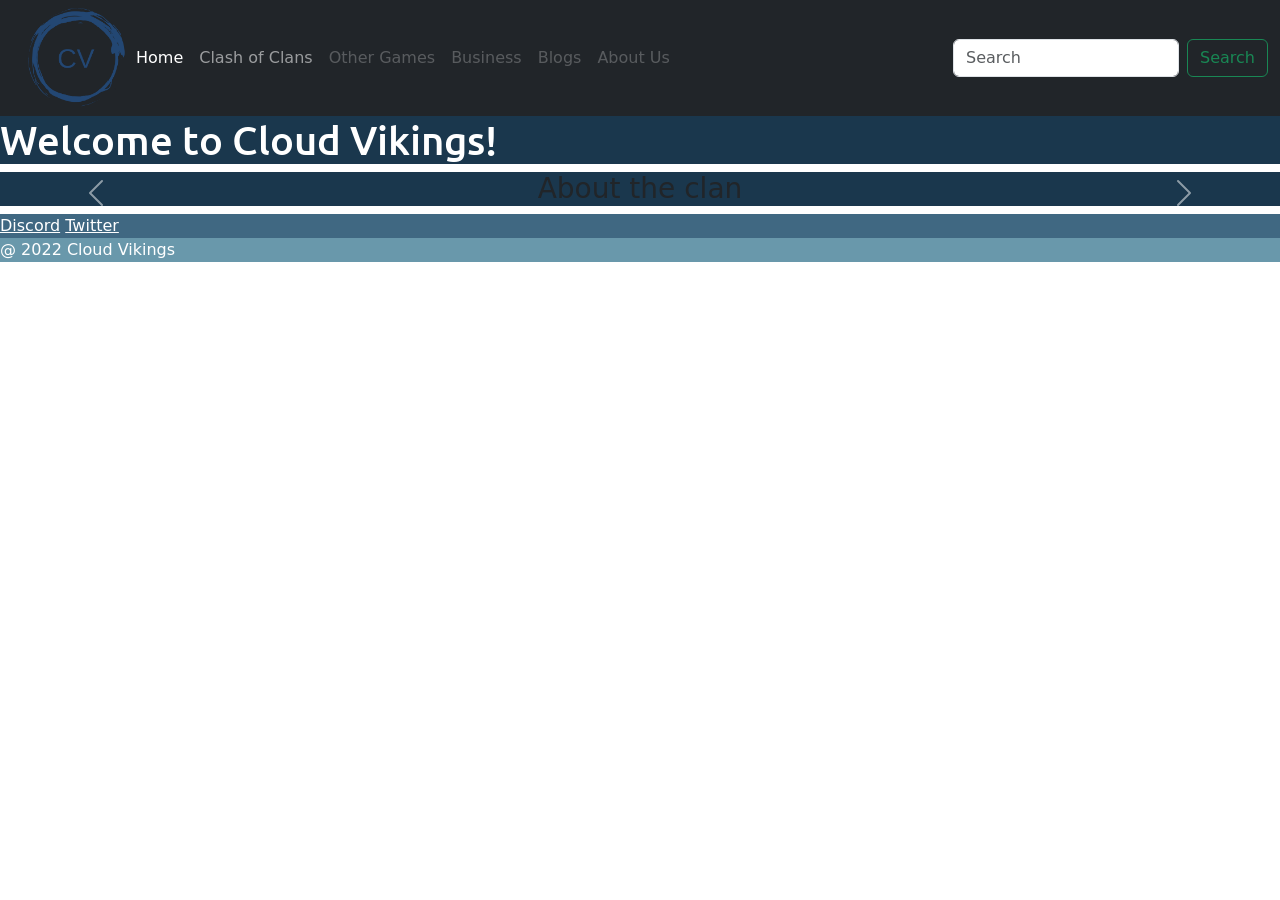
<file: images/index.html>
<!DOCTYPE html>
<html lang="en" dir="ltr">
  <head>
    <meta charset="utf-8">
    <title>Cloud Vikings</title>
    <link rel="stylesheet" href="css/styles.css">
    <link rel="icon" href="favicon.ico">

    <!-- Google fonts -->
    <link rel="preconnect" href="https://fonts.googleapis.com">
    <link rel="preconnect" href="https://fonts.gstatic.com" crossorigin>
    <link href="https://fonts.googleapis.com/css2?family=Ubuntu:wght@400;700&display=swap" rel="stylesheet">

    <!-- CSS links -->
    <link href="https://cdn.jsdelivr.net/npm/bootstrap@5.1.3/dist/css/bootstrap.min.css" rel="stylesheet" integrity="sha384-1BmE4kWBq78iYhFldvKuhfTAU6auU8tT94WrHftjDbrCEXSU1oBoqyl2QvZ6jIW3" crossorigin="anonymous">

    <!-- Bootstrap scripts -->
    <script src="https://cdn.jsdelivr.net/npm/bootstrap@5.0.2/dist/js/bootstrap.bundle.min.js"></script>

  </head>
  <body>

  <section id="title">
    <!-- Nav bar -->

    <nav class="navbar navbar-expand-lg navbar-dark bg-dark">
  <div class="container-fluid">
    <a class="navbar-brand" href="#"></a>
    <img src="images/cvlogo-modified.png" height="100" alt="cvlogo">
    <button class="navbar-toggler" type="button" data-bs-toggle="collapse" data-bs-target="#navbarSupportedContent" aria-controls="navbarSupportedContent" aria-expanded="false" aria-label="Toggle navigation">
      <span class="navbar-toggler-icon"></span>
    </button>
    <div class="collapse navbar-collapse" id="navbarSupportedContent">
      <ul class="navbar-nav me-auto mb-2 mb-lg-0">
        <li class="nav-item">
          <a class="nav-link active" aria-current="page" href="#">Home</a>
        </li>
        <li class="nav-item">
          <a class="nav-link" href="#">Clash of Clans</a>
        </li>
        <li class="nav-item">
          <a class="nav-link disabled">Other Games</a>
        </li>
        <li class="nav-item">
          <a class="nav-link disabled">Business</a>
        </li>
        <li class="nav-item">
          <a class="nav-link disabled">Blogs</a>
        </li>
        <li class="nav-item">
          <a class="nav-link disabled">About Us</a>
        </li>
      </ul>
      <form class="d-flex">
        <input class="form-control me-2" type="search" placeholder="Search" aria-label="Search">
        <button class="btn btn-outline-success" type="submit">Search</button>
      </form>
    </div>
  </div>
</nav>

    <!-- Title section     -->
    <h1>Welcome to Cloud Vikings!</h1>
  </section>

  <!-- Feature section -->
  <section id="feature">
    <div id="carouselExampleFade" class="carousel slide carousel-fade" data-bs-ride="carousel">
      <div class="carousel-inner">
        <div class="carousel-item active">
            <h3>About the clan</h3>
          <!--<img src="..." class="d-block w-100" alt="...">-->
        </div>
        <div class="carousel-item">
            <h3>Clan Rules</h3>
          <!--<img src="..." class="d-block w-100" alt="...">-->
        </div>
        <div class="carousel-item">
            <h3>Recruitment</h3>
          <!--<img src="..." class="d-block w-100" alt="...">-->
        </div>
      </div>
      <button class="carousel-control-prev" type="button" data-bs-target="#carouselExampleFade" data-bs-slide="prev">
        <span class="carousel-control-prev-icon" aria-hidden="true"></span>
        <span class="visually-hidden">Previous</span>
      </button>
      <button class="carousel-control-next" type="button" data-bs-target="#carouselExampleFade" data-bs-slide="next">
        <span class="carousel-control-next-icon" aria-hidden="true"></span>
        <span class="visually-hidden">Next</span>
      </button>
  </div>


  </section>

  <!-- Call to action section -->
  <section id="call-to-action">
    <div class="bottom-container">
      <a class="cta-color" href="https://discord.com/channels/932788666022121503/932788666022121505">Discord</a>
      <a class="cta-color" href="https://twitter.com/">Twitter</a>
    </div>

  </section>

  <!-- Footer section -->
  <section id="footer">
    <footer>@ 2022 Cloud Vikings</footer>


  </section>

  </body>
</html>
</file>
<file: images/css/styles.css>
body {
  font-family: "Ubuntu";
}

#title {
  background-color: #1A374D;
  color: #FFF;
}

h1 {
  font-family: "Ubuntu";
  font-size: 3.5rem;
  line-height: 1.5;
}

h3 {
  background-color: #1A374D;
  text-align: center;
  color: #FFF;
}

#call-to-action {
  background-color: #406882;
  color: #FFF;
}

.cta-color {
  color: #FFF;
}

#footer {
  background-color: #6998AB;
  color: #FFF;
}
</file>
